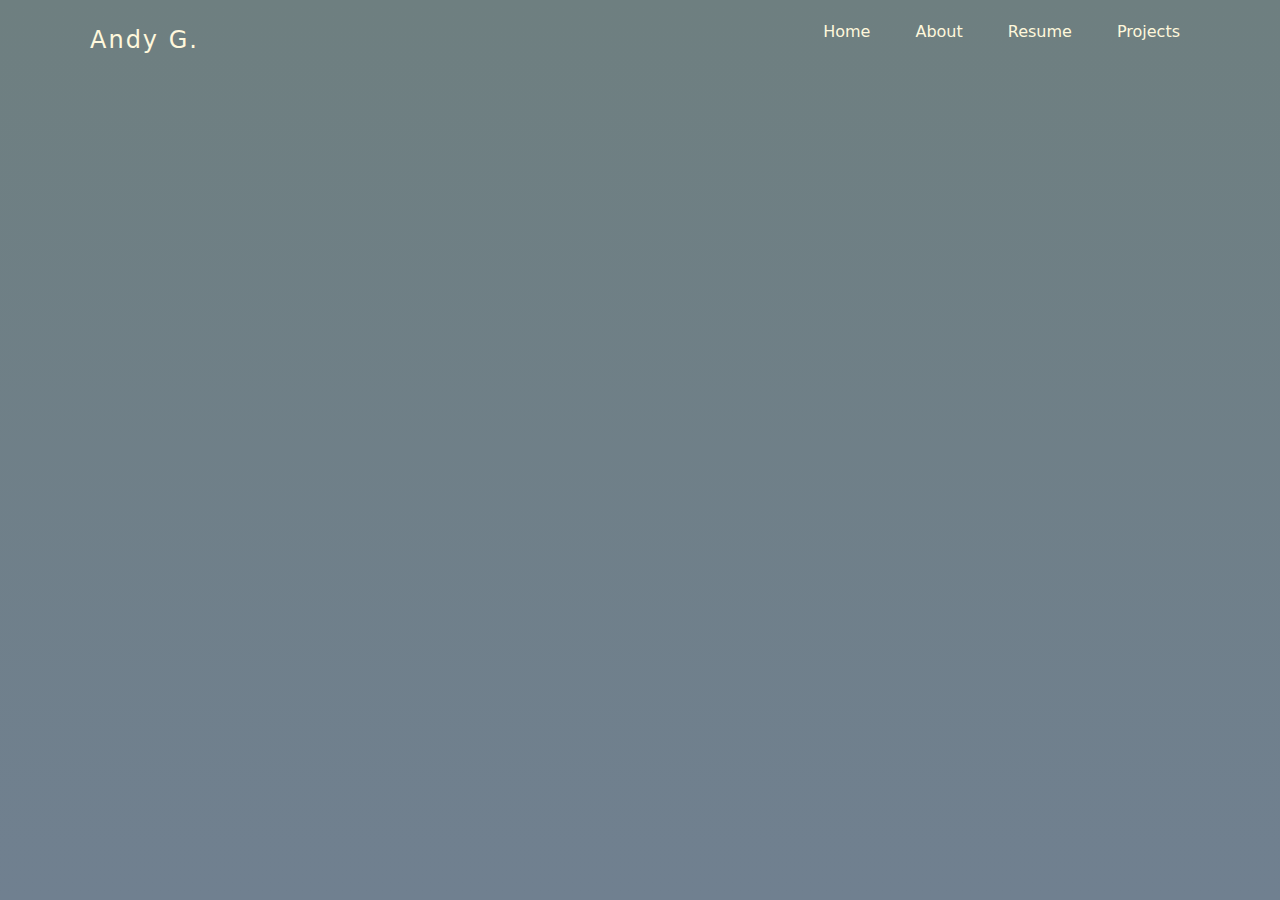
<file: index.html>
<!DOCTYPE html>
<!-- This website was created by Andy Garcia -->

<!-- Language type -->
<html lang = "en">

<html>
<head>
	<!-- Meta types -->
	<meta charset = "UTF-8">
	<meta name="viewport" content="width=device-width, initial-scale=1">
	<meta name="author" content= "Andy Garcia">

	<!-- Bootstrap CSS -->
	<link href="https://cdn.jsdelivr.net/npm/bootstrap@5.1.3/dist/css/bootstrap.min.css"
	 rel="stylesheet">
	<link rel="stylesheet" type="text/css" href="Main-css/style.css"> 

	<!--- Title ----->
	<title> Andy Garcia | GitPage</title>
</head>
<body>
	<!-- Top pannel -->
	<header> 
		<a href="#" class="Name">Andy G.</a>
		<ul>
			<li><a href="#">Home</a></li>
			<li><a href="#">About</a></li>
			<li><a href="#">Resume</a></li>
			<li><a href="#">Projects</a></li>
		</ul>
	</header>

</body>
</html>
</file>
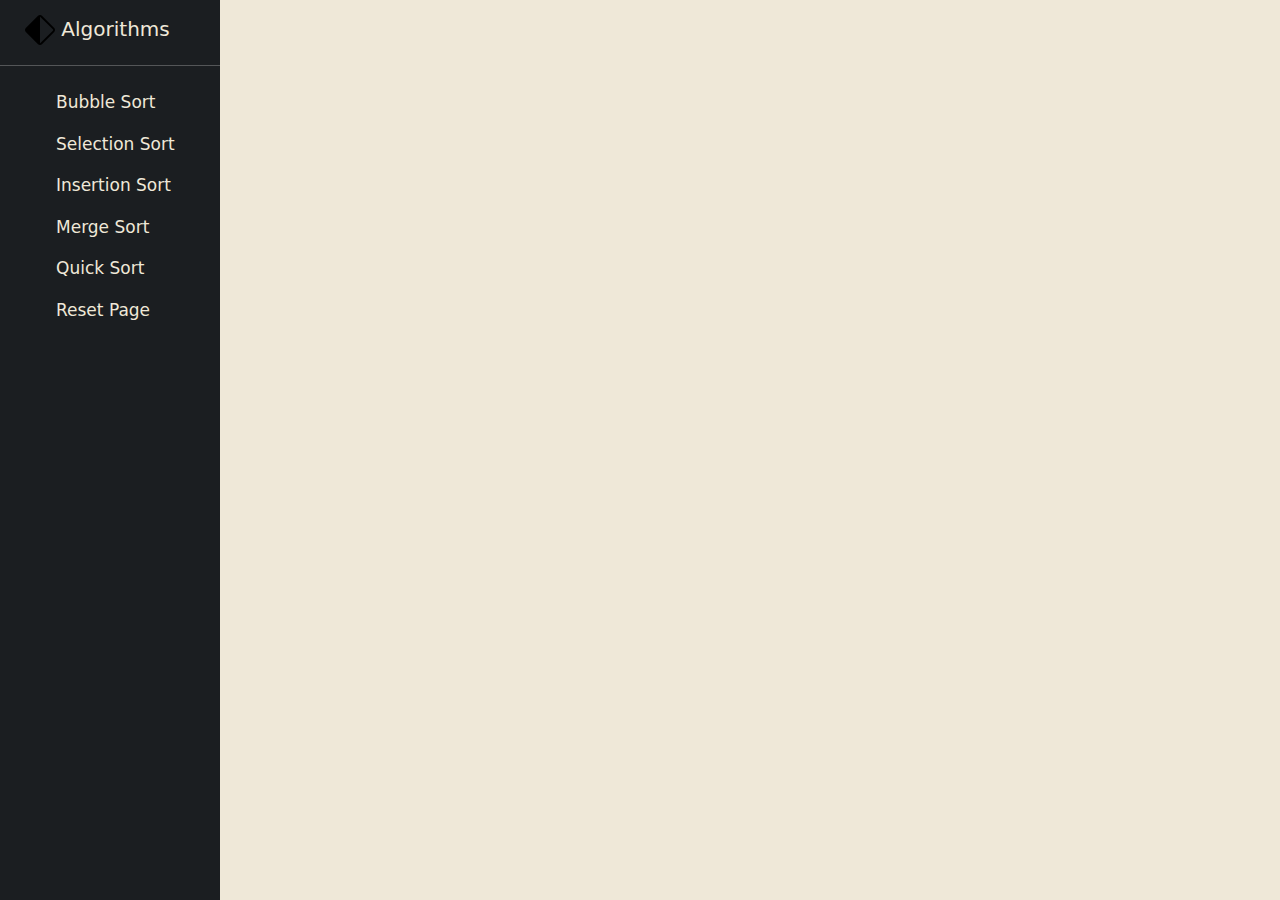
<file: Code/sidebar.html>
<!DOCTYPE html>
<html>
<head>
	<!-- meta types -->
	<meta charset = "UTF-8">
	<meta name="viewport" content="width=device-width, initial-scale=1">
	<meta name="author" content= "Andy Garcia">

	<!-- Bootstrap 5 min css-->
	<link href=
	"https://cdn.jsdelivr.net/npm/bootstrap@5.1.3/dist/css/bootstrap.min.css"
	 rel="stylesheet">
	<link rel="stylesheet" href="SideBar-style.css">
	<title> Sorting Algorithms</title>

</head>
<body>
	<div class = "side-bar">

		<h5><img src="diamond-half.svg" alt="icon" width="30" height="auto">
			Algorithms</h5>
		<hr>
		<ul class ="nav nav-pills flex-column mb-auto">
			<li class ="nav-item">
				<a href="#" class="nav-link" style="color: #EFE8D8">Bubble Sort</a>
			</li>
			<li  class ="nav-item">
				<a href="#" class="nav-link" style="color: #EFE8D8">Selection Sort</a>
			</li>
			<li class ="nav-item">
				<a href="#" class="nav-link" style="color: #EFE8D8">Insertion Sort</a>
			</li>
			<li class ="nav-item">
				<a href="#" class="nav-link" style="color: #EFE8D8">Merge Sort</a>
			</li>
			<li class ="nav-item">
				<a href="#" class="nav-link" style="color: #EFE8D8">Quick Sort</a>
			</li>
			<li class ="nav-item">
				<a href="#" class="nav-link" style="color: #EFE8D8">Reset Page</a>
			</li>
		</ul>
	</div>
</body>
</html>
</file>
<file: Main-css/style.css>
*{
    margin: 0;
    padding: 0;
    box-sizing: border-box;
}

body{
    min-height: 100vh;
    background: linear-gradient(#6e7f80, #708090);
}

header{
    position: absolute;
    top: 0;
    left: 0;
    width: 100%;
    padding: 20px 90px;
    display: flex;
    justify-content: space-between;
    align-items: center;
}

header .Name{
    color: cornsilk;
    text-decoration: none;
    font-weight: 500;
    font-size: 1.5em;
    letter-spacing: 2px;
}

header ul{
    display: flex;
    justify-content: center;
    align-content: center;
}

header ul li{
    list-style: none;
    margin-left: 25px;
}

header ul li a{
    color: cornsilk;
    text-decoration: none;
    padding: 7px 10px;
    border-radius: 20px;
}

header ul li a:hover{
    background: #36454f;
    color: #fff8cd;

}
</file>
<file: Code/SideBar-style.css>
*{
	margin: 0;
	padding: 0;
	box-sizing: border-box;
}

body{
	min-height: 100vh;
	background-color: #EFE8D8;
	/* background-color: #7952b3; */
}

.side-bar{
	width: 220px;
	height: 100vh;
	position: fixed;
	background-color: #1b1e21;
}

.side-bar h5{
	/* text-align: center; */
	padding-left: 25px;
	color: #EFE8D8;
	margin-bottom: 20px;
	margin-top: 15px;
}

.nav-link:active,
.nav-link:focus,
.nav-link:hover{
	background-color: #878787;
}

.nav-item{
	text-indent: 40px;
	font-size: 17px;
}

hr{
	color: #fff;
}
</file>
